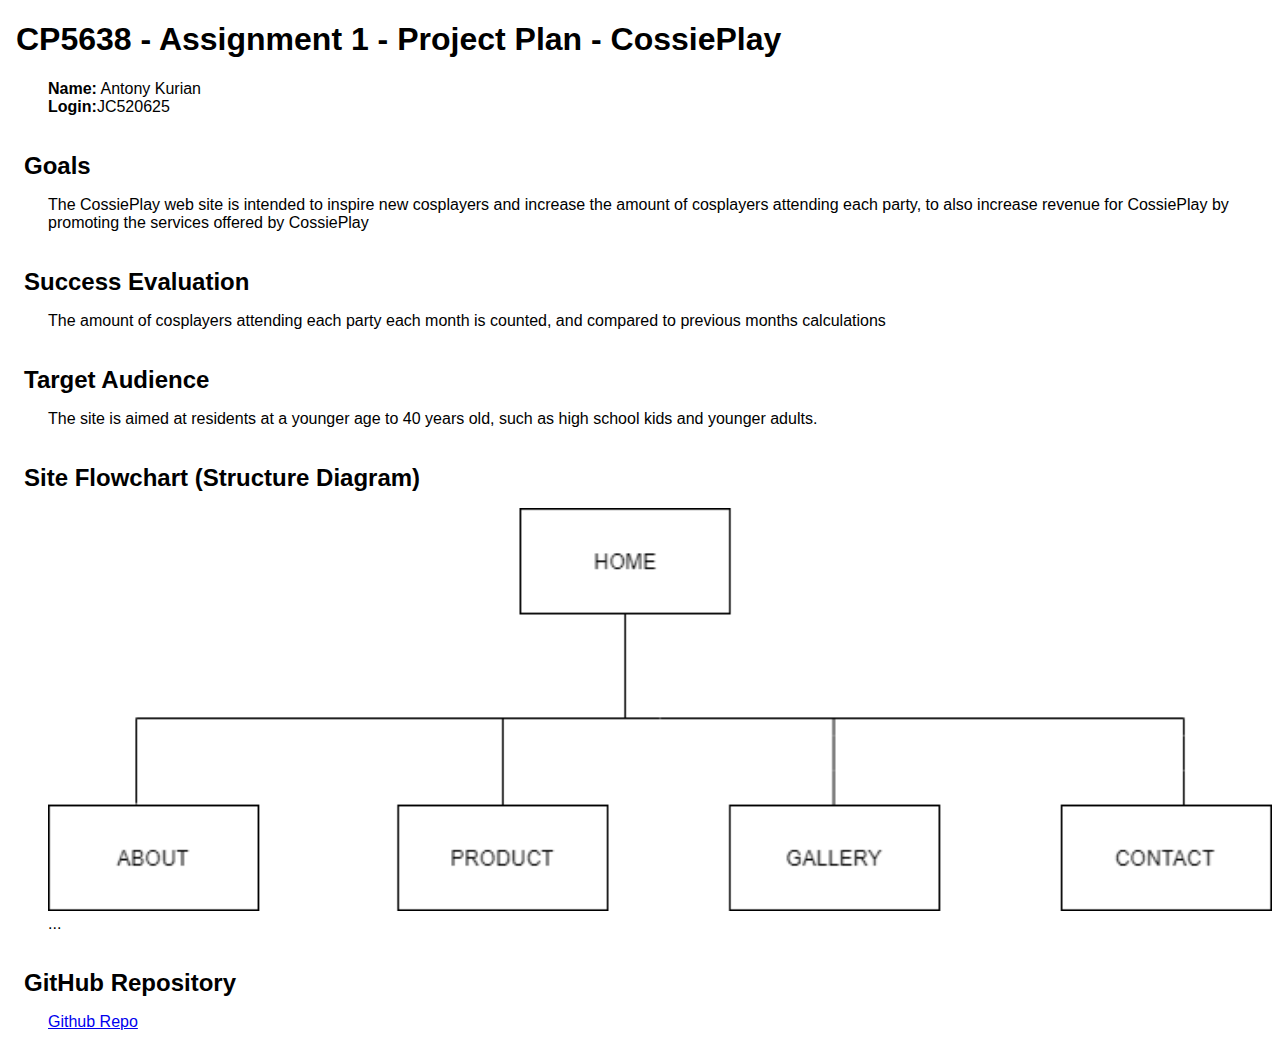
<file: plan.html>
<!doctype html>
<html>
<head>
<title>Plan</title>
  <meta http-equiv="Content-Type" content="text/html; charset=iso-8859-1">
  <style type="text/css">
    body { font-family: Arial; margin-left: 3em; }
    h1, h2 { margin-left: -1em; }
    h2 { margin-top: 1.5em; margin-bottom: 0.5em; }
  </style>
</head>

<body>
<h1>CP5638 - Assignment 1 - Project Plan - CossiePlay</h1>
<p><strong>Name:</strong> Antony Kurian <br>
<strong>Login:</strong>JC520625</p>
<h2>Goals</h2>
<p>The CossiePlay web site is intended to inspire new cosplayers and increase the amount of cosplayers    attending each party, to also increase revenue for CossiePlay by promoting the    services offered by CossiePlay</p>
<h2>Success Evaluation</h2>
<p>The amount of cosplayers attending each party each month is counted,    and compared to previous months calculations</p>
<h2>Target Audience</h2>
<p>The site is aimed at residents at a younger age to 40 years old, such as high school kids and younger adults.</p>
<h2>Site Flowchart (Structure Diagram)</h2>
<p><img src="flowchart.png" alt="Site Flowchart" width="100%s"> ... </p>
<h2>GitHub Repository</h2>
<p><a href="https://github.com/antony103/ASSIGNMENT-1">Github Repo</a></p>
</body>
</html>
</file>
